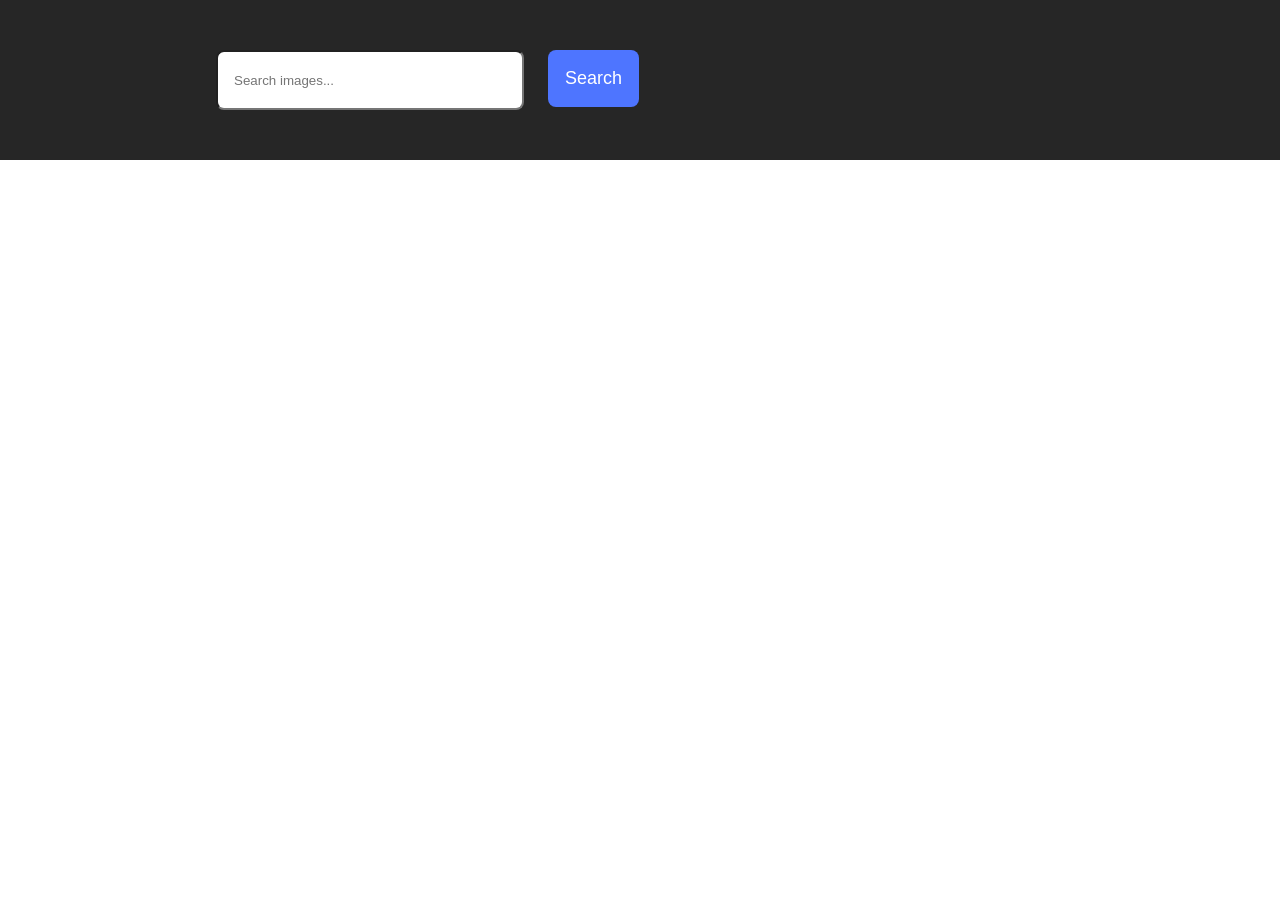
<file: src/index.html>
<!DOCTYPE html>
<html lang="en">
  <head>
    <meta charset="UTF-8" />
    <link rel="icon" type="image/svg+xml" href="/favicon.svg" />
    <meta name="viewport" content="width=device-width, initial-scale=1.0" />
    <title>Vanilla App Template</title>
    <link rel="stylesheet" href="./css/styles.css" />
  </head>
  <body>
    <div class="container">
   
      <form class="form">
      
        <label  class="label-form" for = "image-inp"></label>
          <input class="input-form" type="text" name="search" id="image-inp" placeholder="Search images..."   />
        <button class="btn-submit" type="submit">Search</button>
      </form>
      
      <ul class="gallery"></ul>
      <button class="load-more-btn is-hidden" type="submit">Load More</button>
      <div class="loader is-hidden"></div>
    </div>
    
    <script type="module" src="./main.js" defer></script>
  </body>
</html>
</file>
<file: src/css/styles.css>
/**
  |============================
  | include css partials with
  | default @import url()
  |============================
*/
@import url('./reset.css');
@import url('./vite-promo.css');
@import url('./header.css');

:root {
  font-family: Inter, Avenir, Helvetica, Arial, sans-serif;
  font-size: 16px;
  line-height: 24px;
  font-weight: 400;

  color: #242424;
  background-color: rgba(255, 255, 255, 0.87);

  font-synthesis: none;
  text-rendering: optimizeLegibility;
  -webkit-font-smoothing: antialiased;
  -moz-osx-font-smoothing: grayscale;
  -webkit-text-size-adjust: 100%;
}


/* Reset styles */
h1,
h2,
h3,
h4,
h5,
h6,
p {
  margin: 0;
}
body{
  margin: 0;
}
p:last-child {
  margin-bottom: 0;
}

ul {
  margin: 0;
  padding: 0;
  list-style: none;
}

a {
  color: currentColor;
  text-decoration: none;
}

button {
  cursor: pointer;
}

img {
  display: block;
  max-width: 100%;
  height: auto;
}

body{
  background-color: rgb(0 0 0 / 85%);
  margin: 0;
}

:root {
  font-family: Inter, Avenir, Helvetica, Arial, sans-serif;
  font-size: 16px;
  line-height: 24px;
  font-weight: 400;
  color: #242424;
  font-synthesis: none;
  text-rendering: optimizeLegibility;
  -webkit-font-smoothing: antialiased;
  -moz-osx-font-smoothing: grayscale;
  -webkit-text-size-adjust: 100%;
}

.form{
  display: flex;
  padding-left: 15%;
  padding-top: 50px;
  padding-bottom: 50px;
  gap: 24px;
}

.gallery {
  display: flex;
  gap: 24px;
  flex-wrap: wrap;
  justify-content: center;
}

.item-info-container {
  display: flex;
  gap: 20px;
  background: #FFF;
  padding-left: 20px;
  padding-top: 4px;
}

.gallery-item{
  transition: 0.7s;
  border: 2px solid #808080;
}

.gallery-item:hover{
  box-shadow: 0px 1px 2px 0px rgba(0,255,255,0.7),
  1px 2px 4px 0px rgba(0,255,255,0.7),
  2px 4px 8px 0px rgba(0,255,255,0.7),
  2px 4px 16px 0px rgba(0,255,255,0.7);
  transform: scale(01.05)  
}

.item {
  display: block;
  width: 360px;
  height: 240px;
  contain: content;
}

input {
  outline: 0;
  outline-offset: 0;
  width: 272px;
  height: 40px;
  padding: 8px 16px;
  border-radius: 8px;
  transition: 0.3s;
}
input:active, input:hover {
  /* border-color: #4E75FF; */
  box-shadow: 0px 1px 2px 0px rgba(0,255,255,0.7),
  1px 2px 4px 0px rgba(0,255,255,0.7),
  2px 4px 8px 0px rgba(0, 255, 255, 0.702),
  2px 4px 16px 0px rgba(0,255,255,0.7);
}

button {
  width: 91px;
  height: 57px;
  border-radius: 8px;
  background-color: #4E75FF;
  padding: 8px 16px;
  border: none;
  color: #FFFFFF;
  font-size: 18px;
  transition: 0.3s;
  }
  
  button:hover{
    box-shadow: 0px 1px 2px 0px rgba(0,255,255,0.7),
              1px 2px 4px 0px rgba(0,255,255,0.7),
              2px 4px 8px 0px rgba(0,255,255,0.7),
              2px 4px 16px 0px rgba(0,255,255,0.7);
              background-color: darkblue;
              color: chocolate;
  }

  .loader {
    position: relative;
  }
  .loader:after {
    content: '';
    background: #FFF;
    position: absolute;
    left: 50%;
    top: 50%;
    width: 32px;
    height: 32px;
    border-radius:4px;
    transform-origin: -16px -32px;
    animation: rotate 1s linear infinite;
  }
  @keyframes rotate {
     0% , 100% {
        transform: rotate(-45deg)  translate(-50% , -50%)
      }
     50% {
        transform: rotate(-245deg)  translate(-50% , -50%)
     }
  }
    
    
    .is-hidden {
      display: none;
    }
</file>
